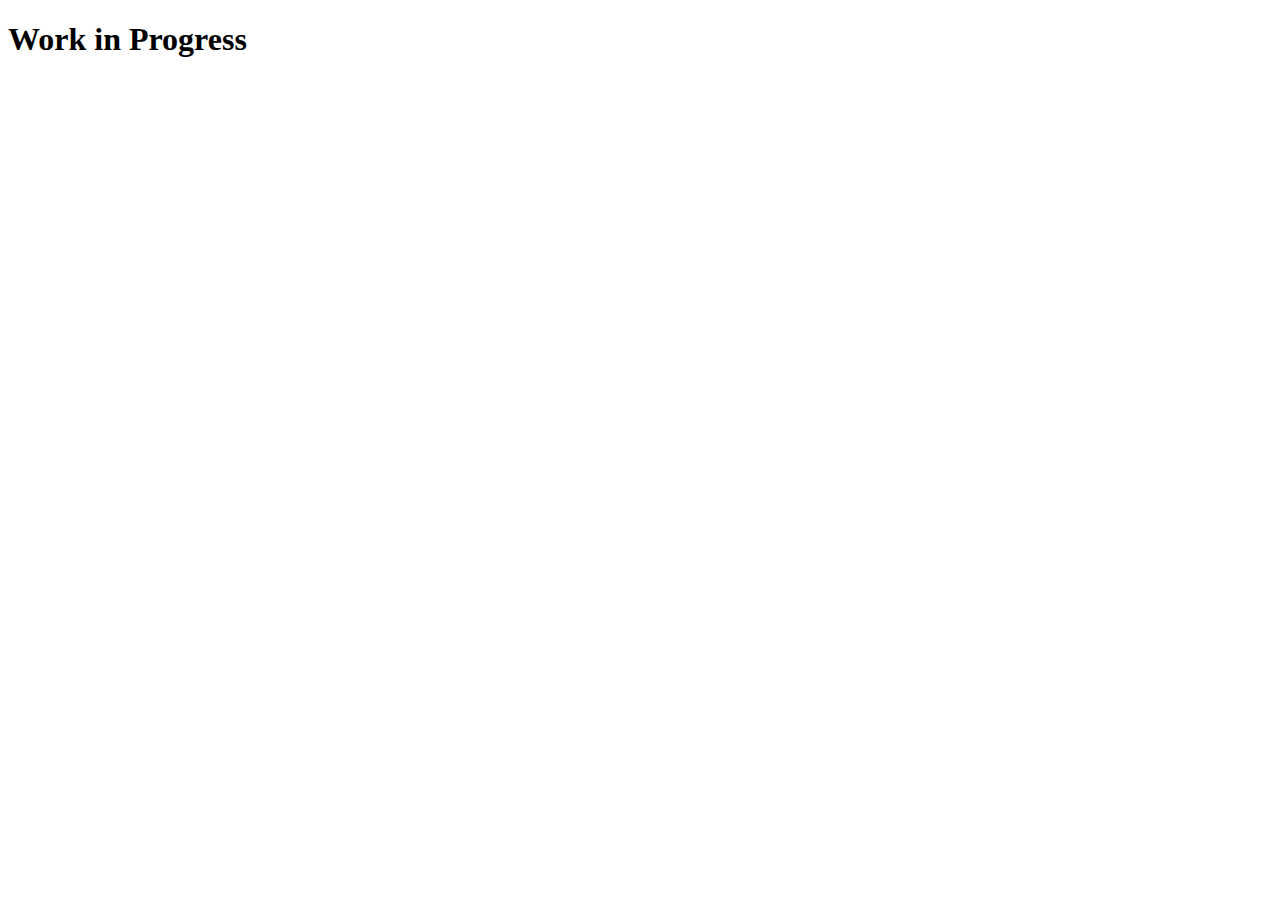
<file: about.html>
<!DOCTYPE html>
<html lang="en">
<head>
    <meta charset="UTF-8">
    <meta name="viewport" content="width=device-width, initial-scale=1.0">
    <title>About | Jack Dunfey</title>
</head>
<body>
    <h1>Work in Progress</h1>
</body>
</html>
</file>
